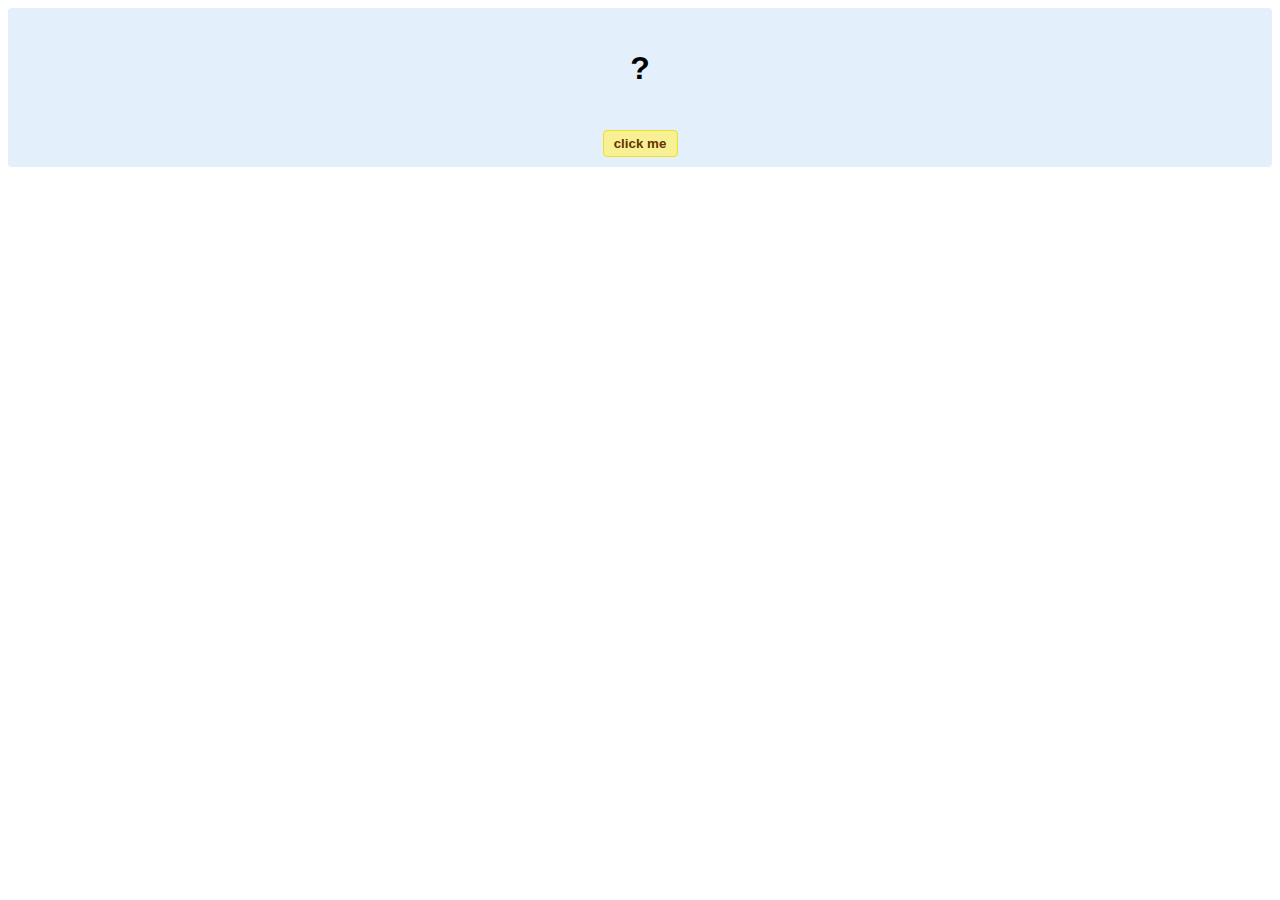
<file: hello-world.html>
<!DOCTYPE html>
<!-- HTML5 Hello world by kirupa - http://www.kirupa.com/html5/getting_your_feet_wet_html5_pg1.htm -->
<html lang="en-us">

<head>
<meta charset="utf-8">
<title>Hello...</title>
<style type="text/css">
#mainContent {
	font-family: Arial, Helvetica, sans-serif;
	font-size: xx-large;
	font-weight: bold;
	background-color: #E3F0FB;
	border-radius: 4px;
	padding: 10px;
	text-align: center;
}
.buttonStyle {
	border-radius: 4px;
	border: thin solid #F0E020;
	padding: 5px;
	background-color: #F8F094;
	font-family: "Segoe UI", Tahoma, Geneva, Verdana, sans-serif;
	font-weight: bold;
	color: #663300;
	width: 75px;
}

.buttonStyle:hover {
	border: thin solid #FFCC00;
	background-color: #FCF9D6;
	color: #996633;
	cursor: pointer;
}
.buttonStyle:active {
	border: thin solid #99CC00;
	background-color: #F5FFD2;
	color: #669900;
	cursor: pointer;
}

</style>
</head>

<body>
<div id="mainContent">
<p id="helloText">?</p>
<button id="clickButton" class="buttonStyle">click me</button>
</div>
<script> 
var myButton = document.getElementById("clickButton");
var myText = document.getElementById("helloText");

myButton.addEventListener('click', doSomething, false)

function doSomething() {
	myText.textContent = "hello, world!";
}
</script>

</body>
</html>
</file>
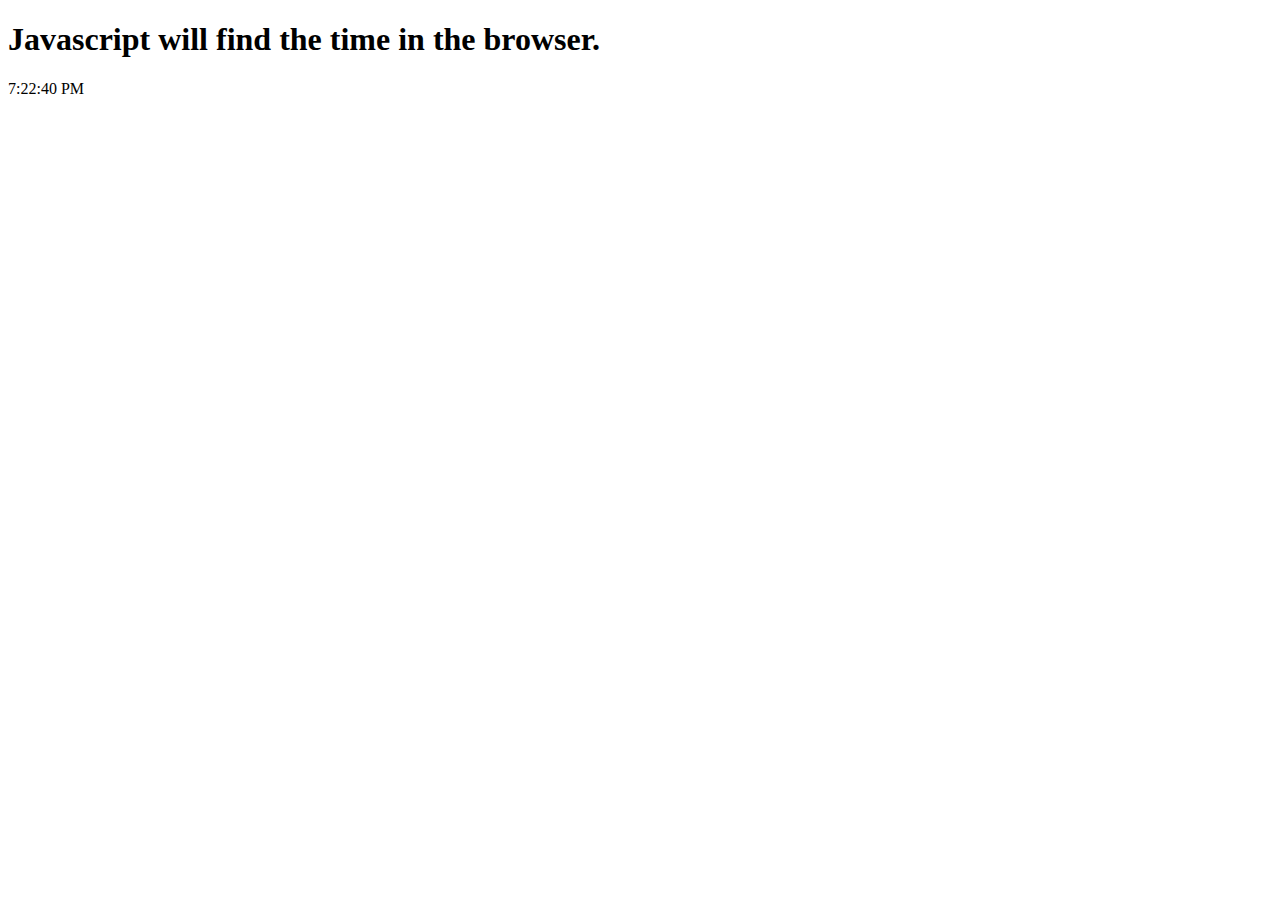
<file: my_website/javascript.html>
<!doctype html>
<html>
    <head>
        <meta charset="utf-8">
        <title>JavaScript Practice</title>
    </head>
    <body>
        <h1>Javascript will find the time in the browser.</h1>
        <script type="text/javascript">
            var current = new Date();
            var hours = current.getHours();
            var minutes = current.getMinutes();
            var seconds = current.getSeconds();
            var suffix = "AM";
            
            if (seconds < 10)
                seconds = "0" + seconds;
        
            if (minutes < 10)
                minutes = "0" + minutes;
                
            if (hours>=12)
            {
                hours = hours - 12;
                suffix = "PM";
            }
            if (hours === 0)
                hours = 12;
            
            document.write("<p>" + hours + ":" + minutes + ":" + seconds + " " + suffix + "</p>");
            
        </script>
    </body>
</html>
</file>
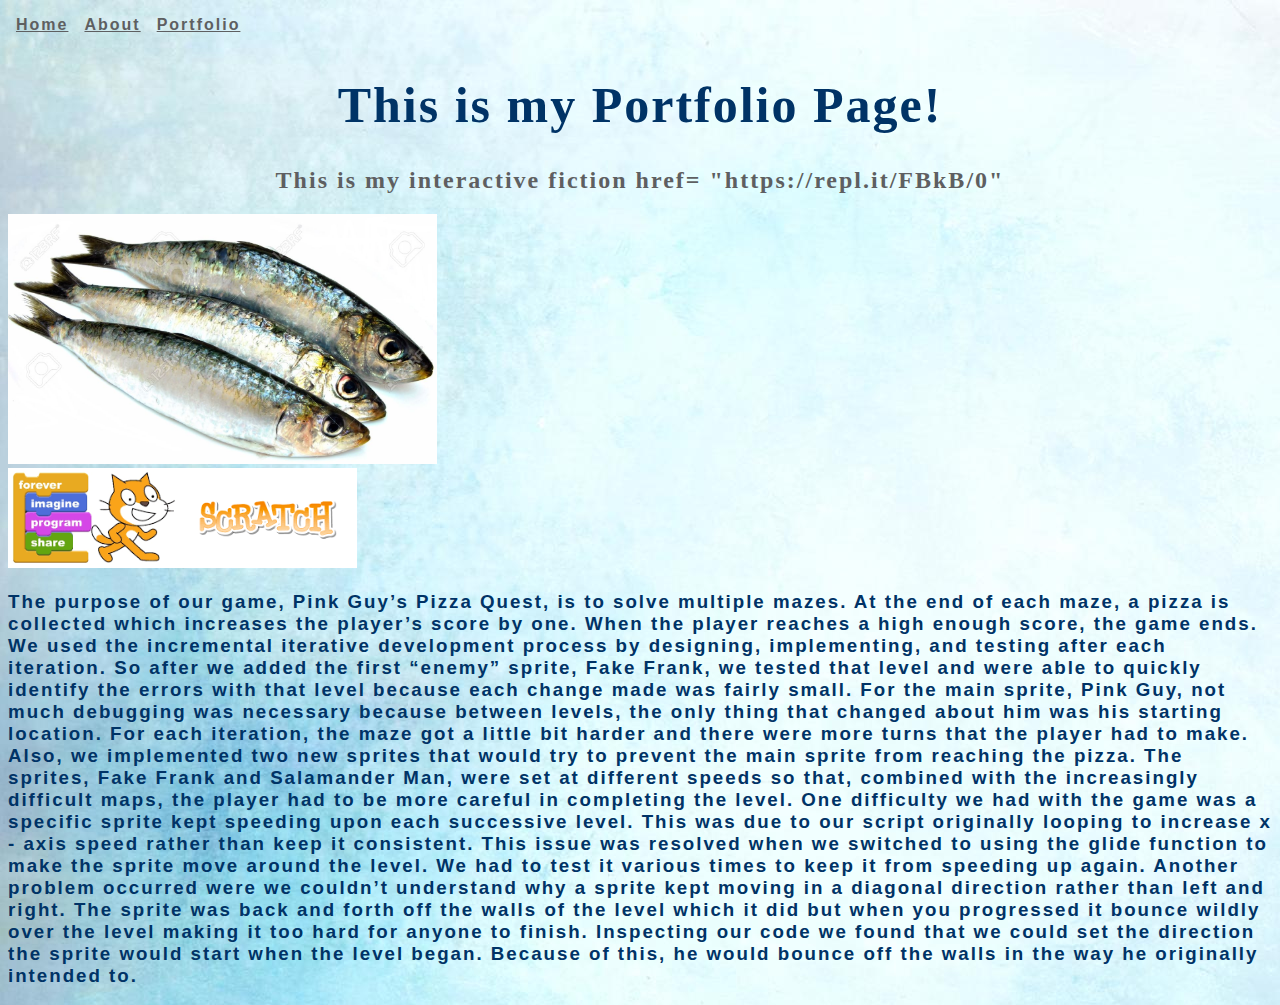
<file: my_website/portfolio.html>
<!doctype html>
	<html lang="en">
	  <head>
	    <meta charset="utf-8">
	    <title>Portfolio</title>
	    <link href="about.css"rel="stylesheet" type="text/css"/>
	  </head>
	  <ul class="nav">
        <li class="nav"><a href="index.html">Home</a></li>
        <li class="nav"><a href="about.html">About</a></li>
        <li class="nav"><a href="portfolio.html">Portfolio</a></li>
     </ul>
	  <body>
    <h1>This is my Portfolio Page!</h1>
    <h2>This is my interactive fiction <a>href= "https://repl.it/FBkB/0"</a></h2>
    <img src="images/sardines.jpg" height="250">
    <br>
    <a target="_blank" href="https://scratch.mit.edu/projects/128379896/">
      <img src="images/scratchlogo.png" height="100">
    </a>
    <h3>The purpose of our game, Pink Guy’s Pizza Quest, is to solve multiple mazes. At the end of each maze, a pizza is collected which increases the player’s score by one. When the player reaches a high enough score, the game ends. 
We used the incremental iterative development process by designing, implementing, and testing after each iteration. So after we added the first “enemy” sprite, Fake Frank, we tested that level and were able to quickly identify the errors with that level because each change made was fairly small. For the main sprite, Pink Guy, not much debugging was necessary because between levels, the only thing that changed about him was his starting location. For each iteration, the maze got a little bit harder and there were more turns that the player had to make. Also, we implemented two new sprites that would try to prevent the main sprite from reaching the pizza. The sprites, Fake Frank and Salamander Man, were set at different speeds so that, combined with the increasingly difficult maps, the player had to be more careful in completing the level.
One difficulty we had with the game was a specific sprite kept speeding upon each successive level. This was due to our script originally looping to increase x - axis speed rather than keep it consistent. This issue was resolved when we switched to using the glide function to make the sprite move around the level. We had to test it various times to keep it from speeding up again. Another problem occurred were we couldn’t understand why a sprite kept moving in a diagonal direction rather than left and right. The sprite was back and forth off the walls of the level which it did but when you progressed it bounce wildly over the level making it too hard for anyone to finish. Inspecting our code we found that we could set the direction the sprite would start when the level began. Because of this, he would bounce off the walls in the way he originally intended to. 

</h3>
	  </body>
	</html>
</file>
<file: my_website/about.css>
h1{
    font-family: "Hoefler Text", "Bitstream Charter", Georgia, serif;
    font-size: 50px;
    color: #003366;
    text-align: center
}
table{
    border-collapse: collapse
}
th, td{
    padding: 15px;
    text-align: center
}
th, td{
    border-bottom: 1px solid #ffffff
}
tr:hover{background-color: #CCCC99}
body{ 
    background-image: url(images/watercolor.jpg);
}
body{
    font-style: normal;
    font-family: "Helvetica Neue", Helvetica, Arial, sans-serif;
    font-weight: bolder;
    color: #003366;
    letter-spacing: 2px;
}    
p.center{
    text-align: center;
}
h1.double{
    border-style: double;
}
h2{
    font-family: "Hoefler Text", "Bitstream Charter", Georgia, serif;
    text-align: center;
    color: #5E5F61;
}
ul.nav {
    border-style: border-bottom;
    list-style-type: none;
    margin: 0;
    padding: 0;
    overflow: hidden;
}

li.nav {
    float: left;
}

li a {
    display: block;
    padding: 8px;
    font-family: 
    font-weight: bold;
}
a:link{
    color: #5E5F61;
}
a:visited{
    color: #5E5F61;
}
</file>
